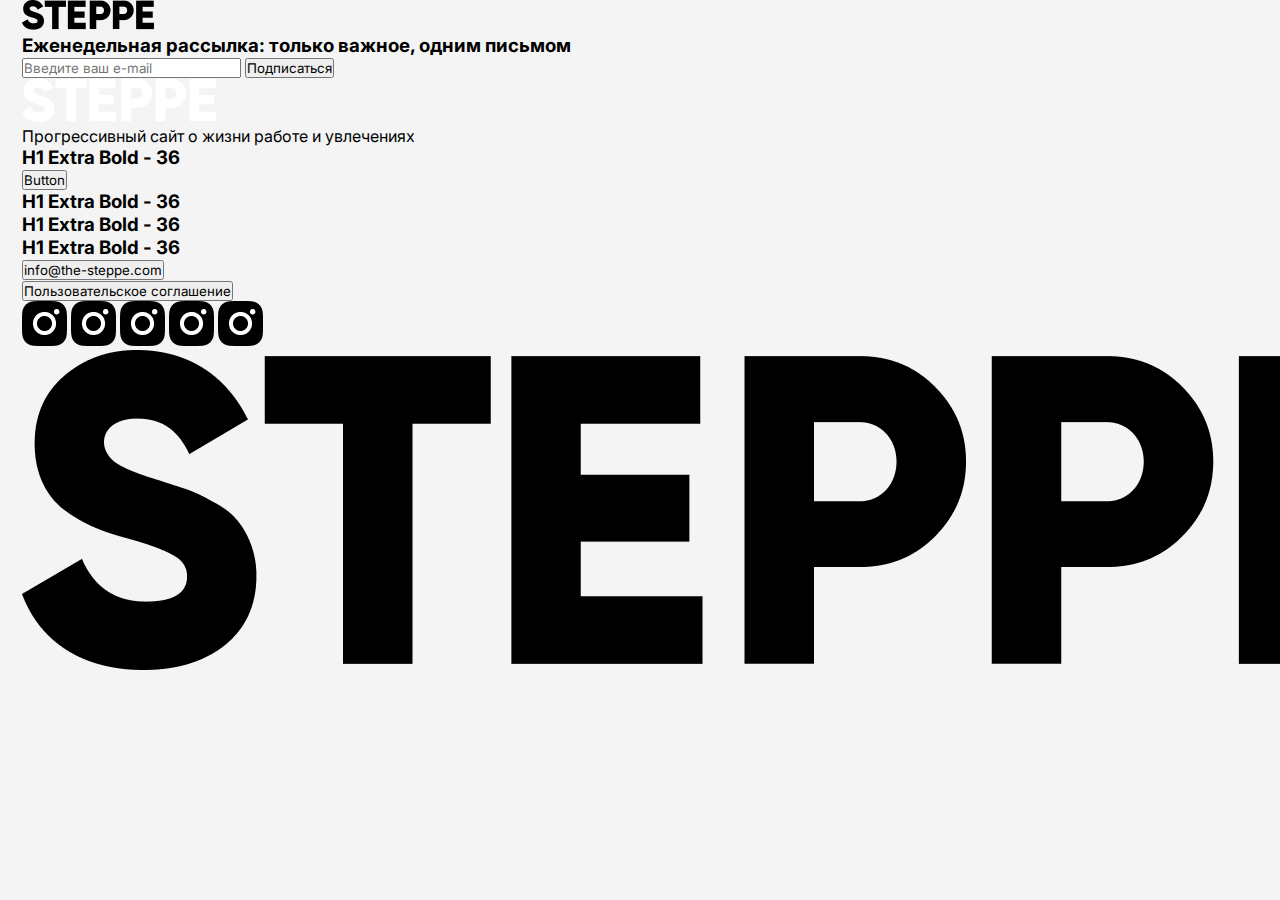
<file: footer.html>
<!DOCTYPE html>
<html lang="en">
<head>
    <meta charset="UTF-8">
    <meta name="viewport" content="width=device-width, initial-scale=1.0">
    <link rel="preconnect" href="https://fonts.googleapis.com">
    <link rel="preconnect" href="https://fonts.gstatic.com" crossorigin>
    <link href="https://fonts.googleapis.com/css2?family=Inter:wght@300;400;700;800&display=swap" rel="stylesheet">
    <link rel="stylesheet" href="css/style.css">
    <title>Document</title>
</head>
<body>

    <div class="container">
        <footer class="footer">

            <div class="distribution-banner">
    
                <div class="distribution-text">
                    <img src="images/Group.png" alt="STEPPE" class="logo">
                    <h3>Еженедельная рассылка: только важное, одним письмом</h3>
                </div>
    
            </div>

            <div class="subscribe">
                <form action="#">
                    <input type="email" placeholder="Введите ваш e-mail" name="#" id="#">
                    <button class="subscribe-btn">Подписаться</button>
                </form>
            </div>
    
            <div class="footer-blocks">
                <div class="about">
                    <img src="images/LOGOTYPE.png" alt="STEPPE">
                    <div class="about-text">Прогрессивный сайт о жизни работе и увлечениях</div>
                </div>
                <div class="footer-horizontal-banner button-block">
                    <h3 class="horizontal-banner-header">H1 Extra Bold - 36</h3>
                    <div class="horizontal-banner-button">
                        <button class="horizontal-banner-btn">Button</button>
                    </div>
                    <h3 class="horizontal-banner-header">H1 Extra Bold - 36</h3>
                    <h3 class="horizontal-banner-header">H1 Extra Bold - 36</h3>
                </div>
            </div>

            <div class="idias-agreement-soc">
                <div class="footer-horizontal-banner button-block">
                    <h3 class="horizontal-banner-header">H1 Extra Bold - 36</h3>
                    <h3 class="horizontal-banner-header"></h3>
                    <h3 class="horizontal-banner-header"></h3>
                    <div class="horizontal-banner-button white-btn">
                        <button class="horizontal-banner-btn ">info@the-steppe.com</button>
                    </div>
                </div>
                <div class="agreement">
                    <button class="agreement-btn"><span>Пользовательское соглашение</span></button>
                </div>
                <div class="footer-soc">
                    <a href="#"><img src="images/Group 5611 (1).png" alt="instagram"></a>
                    <a href="#"><img src="images/Group 5611 (1).png" alt="instagram"></a>
                    <a href="#"><img src="images/Group 5611 (1).png" alt="instagram"></a>
                    <a href="#"><img src="images/Group 5611 (1).png" alt="instagram"></a>
                    <a href="#"><img src="images/Group 5611 (1).png" alt="instagram"></a>
                </div>
            </div>
            
            <div class="footer-logo">
                <img src="images/LogoBig.png" alt="STEPPE">
            </div>

        </footer>
    </div>
    
</body>
</html>
</file>
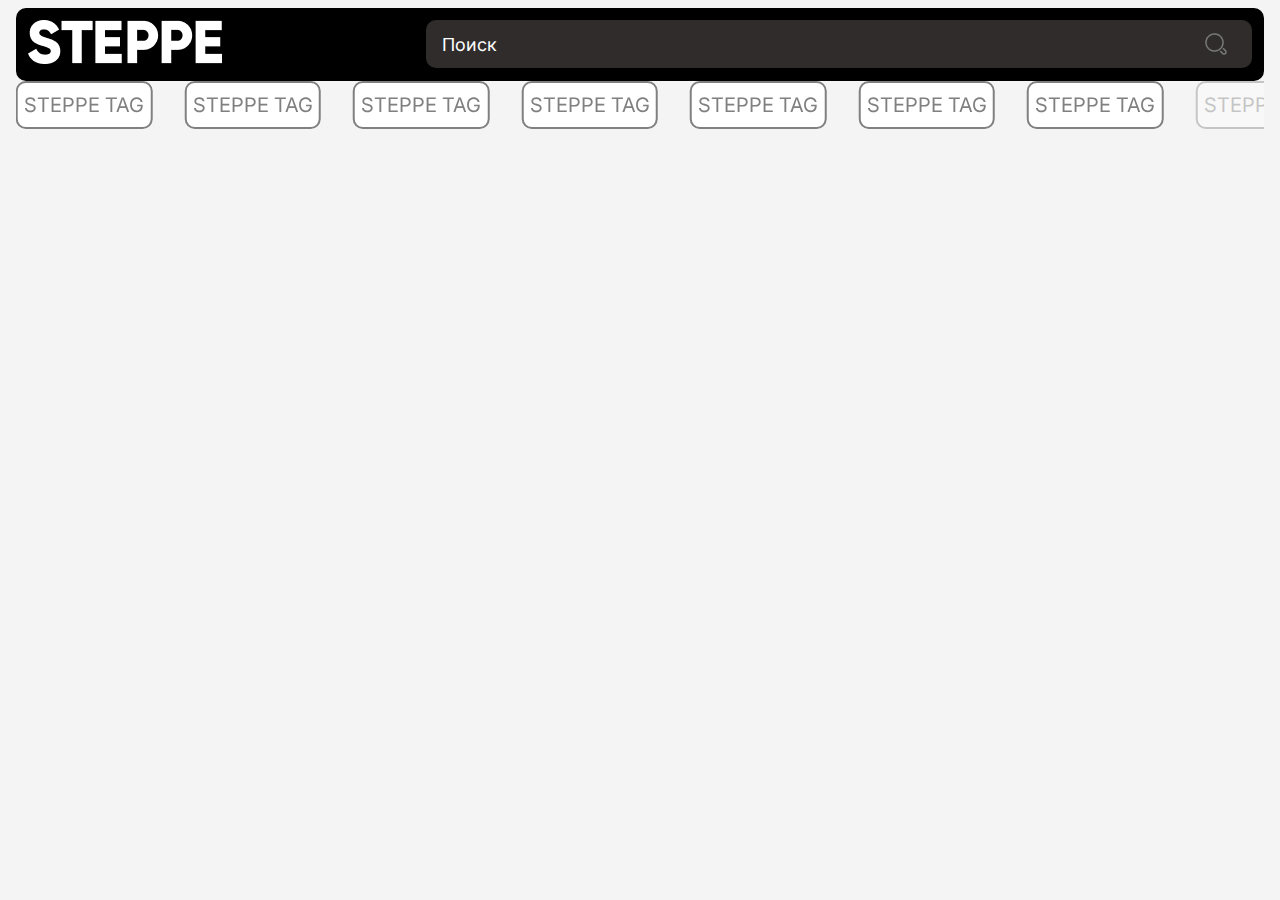
<file: header.html>
<!DOCTYPE html>
<html lang="en">

<head>
    <meta charset="UTF-8">
    <meta http-equiv="X-UA-Compatible" content="IE=edge">
    <meta name="viewport" content="width=device-width, initial-scale=1.0">
    <link rel="stylesheet" href="https://cdn.jsdelivr.net/npm/swiper@8/swiper-bundle.min.css"/>
    <link rel="preconnect" href="https://fonts.googleapis.com">
    <link rel="preconnect" href="https://fonts.gstatic.com" crossorigin>
    <link href="https://fonts.googleapis.com/css2?family=Inter:wght@300;400;700;800&display=swap" rel="stylesheet">
    <link rel="stylesheet" href="css/style.css">
    <title>Document</title>
</head>

<body>

    <div class="container">

        <header class="header">

            <div class="logo">
                <img src="images/LOGOTYPE.png" alt="STEPPE">
            </div>
            <div class="search-btns">
                <div class="search-bar">
                    <form action="#">
                        <input type="text" placeholder="Поиск">
                    </form>
                </div>
                <div class="header-btn-soc">
                    <button class="btn-soc">
                        Соцсети
                    </button>
                    <button class="btn-lang">
                        Steppe Rus
                    </button>
                </div>
            </div>
        </header>

        <section class="pages-tags">

            <div class="swiper-header">
                <div class="swiper-wrapper">
                    <div class="swiper-slide header-slide">
                        <button class="pages-btn-tag header-tags">Steppe tag</button>
                    </div>
                    <div class="swiper-slide header-slide">
                        <button class="pages-btn-tag header-tags">Steppe tag</button>
                    </div>
                    <div class="swiper-slide header-slide">
                        <button class="pages-btn-tag header-tags">Steppe tag</button>
                    </div>
                    <div class="swiper-slide header-slide">
                        <button class="pages-btn-tag header-tags">Steppe tag</button>
                    </div>
                    <div class="swiper-slide header-slide">
                        <button class="pages-btn-tag header-tags">Steppe tag</button>
                    </div>
                    <div class="swiper-slide header-slide">
                        <button class="pages-btn-tag header-tags">Steppe tag</button>
                    </div>
                    <div class="swiper-slide header-slide">
                        <button class="pages-btn-tag header-tags">Steppe tag</button>
                    </div>
                    <div class="swiper-slide header-slide">
                        <button class="pages-btn-tag header-tags">Steppe tag</button>
                    </div>
                </div>
            </div>

        </section>

    </div> <!-- container -->

    <script src="https://cdn.jsdelivr.net/npm/swiper@8/swiper-bundle.min.js"></script>
    <script src="js/main.js"></script>
</body>

</html>
</file>
<file: css/style.css>
* {
    margin: 0;
    padding: 0;
    box-sizing: border-box;
    font-family: 'Inter', sans-serif;
}

li {
    list-style-type: none;
}

.main-article-date-time-svg {
    fill: #fff;
    margin-right: 4px;
}

.main-article-date-time-svg-black {
    fill: #000;
    margin-right: 4px;
}

.white {
    color: #fff;
}

.dark {
    background-color: #302C2C;
}

.container {
    width: 95.733%;
    margin: auto;
}

body {
    background-color: #F4F4F4;
}

.search-bar,
.header-btn-soc {
    display: none;
}

.header {
    display: flex;
    justify-content: center;
    background-color: #000;
    color: #fff;
    text-transform: uppercase;
    font-size: 21px;
    border-radius: 10px;
    margin-top: 8px;
    padding: 8px 0;
}

.main-article {
    background-color: #fff;
    padding: 12px 0 12px 12px;
    display: flex;
    flex-direction: column;
    justify-content: space-evenly;
    border-radius: 10px;
    margin-bottom: 8px;
}

.main-article-banner {
    width: 96.55%;
    height: 220px;
    border-radius: 6px;
    margin-bottom: 10px;
}

.article-header-banner {
    background-color: #9C9CFF;
}

.article-tags-banner {
    background-color: #e3e3e3;
    height: 182px;
}


.main-article-date {
    display: flex;
    justify-content: space-between;
    align-items: center;
    font-size: 12px;
    line-height: 140%;
    width: 49.955%;
    min-width: 159px;
}

.article-header {
    height: 438px;
}

.main-article-text-headers {
    margin: 12px 0;
}

.main-article-text-headers h2 {
    font-size: 24px;
    line-height: 24px;
}

.main-article-text-par {
    font-size: 18px;
    line-height: 120%;
}

.article-tags {
    height: 504px;
}

.main-article-tags-ul {
    height: 234px;
    display: flex;
    flex-direction: column;
    justify-content: space-evenly;
}

.main-article-tags-ul li a {
    display: flex;
    text-decoration: none;
    color: #000;
    /* width: 96.314%; */
}

.main-article-tags-ul li:nth-child(2) {
    margin: 8px 0;
}

.search-desktop-text {
    display: none;
}

.search-tags-ul li:nth-child(2n) {
    margin: 8px 0;
}

.main-article-tag-image {
    width: 23.32%;
    height: 72px;
    margin-right: .5em;
    background-color: #e3e3e3;
    border-radius: 10px;
}

.main-article-date-time {
    display: flex;
    justify-content: space-between;
    width: 45.955%;
    min-width: 67px;
}

.date-large .main-article-date-time {
    width: 42%;
}

.tag-text-header {
    font-size: 14px;
    line-height: 120%;
    text-transform: uppercase;
    background-color: #93ff82;
    font-weight: bold;
    padding: 4px 8px;
    border: 0;
    border-radius: 6px;
}

.main-article-tag-text p {
    font-weight: bold;
    font-size: 16px;
    line-height: 140%;
}

.main-article-tag-text {
    display: flex;
    flex-direction: column;
    align-items: flex-start;
    justify-content: space-between;
}

.article-vertical-banner {
    background-color: #EA2E34;
    height: 240px;
}

.article-vertical {
    background-color: #000000;
}

.article-vertical-date {
    color: #fff;
}

.article-vertical {
    height: 363px;
}

.main-article-text-headers-small h2 {
    font-size: 20px;
    line-height: 20px;
}

.article-full {
    padding: 0;
    background-color: #F4F4F4;
}

.article-full-banner {
    width: 100%;
    background-color: #FFC7F3;
    height: 281px;
    margin-bottom: 0;
}

.article-full-banner-text {
    padding: 12px 0 0 12px;
    border-radius: 10px;
    background-color: #fff;
    height: 111px;
}

.main-article-text-headers-large {
    font-weight: bolder;
    font-size: 36px;
    line-height: 110%;
}

.article-full-banner-text-large {
    padding: 12px 0 0 12px;
    color: #fff;
    border-radius: 10px;
    min-height: 292px;
    max-height: 340px;
}

.text-par-half {
    width: 50%;
    margin-bottom: 12px;
}

.article-test {
    flex-direction: row;
    align-items: center;
    justify-content: center;
    background-color: #F4F4F4;
    padding: 0;
}

.article-test-image {
    width: 86px;
    height: 86px;
    background-color: #93FF82;
    border-radius: 10px;
}

.article-test-tag {
    background: #EA2E34;
    padding: 4px 12px;
    border-radius: 20px;
    width: 24px;
    height: 86px;
    writing-mode: tb;
    display: flex;
    justify-content: center;
    align-items: center;
    color: #fff;
    transform: rotate(180deg);
}

.article-test-text {
    width: 100%;
    height: 86px;
    background-color: #000;
    border-radius: 10px;
    color: #fff;
    padding: 12px;
}

.article-test-text p {
    font-weight: bold;
    font-size: 16px;
    line-height: 140%;
}


/* ---------------------------- */

.search-tags {
    height: 452px;
    justify-content: flex-start;
}

.search-tags-ul {
    height: 100%;
    padding-top: 10px;
}

.search-tags-btn {
    background-color: #EEF1F8;
    border: 1px solid #000;
}

.article-read-also {
    background-color: #f4f4f4;
    padding: 0 8px;
    margin-top: 28px;
}

.main-read-also-banner {
    width: 83px;
    height: 83px;
    background-color: #BEBEBE;
    border-radius: 6px;
}

.main-read-also-header {
    width: 264px;
}

.main-read-also-header h4 {
    font-size: 20px;
    margin-bottom: 8px;
}

.main-read-also {
    display: flex;
}

.read-also-state {
    margin-bottom: 16px;
}


/* _________________________ */

.article-header-pages {
    background-color: #E3E3E3;
    padding: 0;
}

.pages-soc-ul {
    display: flex;
    justify-content: space-evenly;
    align-items: center;
}

.pages-soc {
    height: 69px;
    margin-bottom: 16px;
}

.pages-repost-btn {
    width: 69px;
    background-color: #fff;
    border: 0;
    font-size: 12px;
    line-height: 140%;
    text-transform: uppercase;
    margin-right: 4px;
}

.pages-text {
    width: 97.777%;
}

.pages-text-par {
    font-weight: 500;
    font-size: 16px;
    line-height: 140%;
    padding-right: 8px;
    margin: auto;
    margin-bottom: 20px;
}

.pages-text-par:last-child {
    margin-bottom: 24px;
}

.pages-quote {
    width: 84.43%;
    margin: 40px auto;
}

.pages-quote-text {
    font-weight: 500;
    font-size: 18px;
    line-height: 140%;
    font-style: italic;
}



.main-pages-banner {
    margin: auto;
}

.pages-banner-text {
    color: #fff;
    background-color: #9C9CFF;
    border-radius: 10px;
    padding: 16px 0 16px 16px;

}

.pages-banner-text {
    font-weight: bold;
    font-size: 22px;
    line-height: 110%;
}

.pages-footnote {
    width: 95.55%;
    display: flex;
    padding-top: 4px;
    align-items: center;
    margin-bottom: 24px;
}

.pages-footnote-text {
    font-weight: 600;
    font-size: 25px;
    line-height: 110%;
}

.footnote {
    min-width: 8px;
    min-height: 160px;
    height: 168px;
    background-color: #9C9CFF;
    margin-right: 8px;
    border-radius: 10px;
}

.pages-banner-img {
    background-color: #E3E3E3;
    height: 203px;
    border-radius: 10px;
}

.large-banner {
    width: 100%;
    margin-bottom: 24px;
}

.pages-card {
    width: 87.47%;
    margin: auto;
}

.card {
    background-color: #000;
    height: 334px;
    border-radius: 10px;
    color: #fff;
    padding: 16px 16px 20px;
    margin-bottom: 24px;
}


.card-header {
    font-weight: 800;
    font-size: 18px;
    line-height: 110%;
    border-bottom: 1px solid #fff;
    padding-bottom: 5px;
}

.card-img {
    border-radius: 100px;
    width: 96px;
    height: 96px;
    background-color: #93FF82;
}

.card-content {
    display: flex;
    justify-content: space-evenly;
    align-items: center;
    flex-direction: column;
    text-align: center;
    height: 100%;
}

.card-text-name {
    font-weight: 800;
    font-size: 24px;
    line-height: 110%;
    color: #9C9CFF;
    padding-bottom: 8px;
}

.card-text-par {
    font-weight: 500;
    font-size: 18px;
    line-height: 140%;
}

.misstake-banner {
    width: 97.777%;
    background-color: #fff;
    padding: 12px 25px;
    border-radius: 10px;
    font-weight: 700;
    font-size: 20px;
    line-height: 140%;
    margin-bottom: 52px;
}

#combination {
    background-color: #9c9cff;
    color: #fff;
    border-radius: 10px;
    padding: 3px;
}

.pages-btn-tag {
    width: 44.6%;
    height: 48px;
    font-weight: 400;
    font-size: 20px;
    line-height: 120%;
    background-color: #fff;
    border: 2px solid #808080;
    color: #808080;
    border-radius: 10px;
}

.pages-tags {
    display: flex;
    flex-wrap: wrap;
}

.pages-btn-tag {
    margin: 0 16px 16px 0;
    transition: ease .3s;
    text-transform: uppercase;
}

.pages-btn-tag:hover {
    background-color: #000;
    color: #fff;
    border: none;
}

.main-pages-banner {
    margin-bottom: 24px;
}

.main-article-text-headers-small p {
    display: none;
}

.swiper {
    height: 202px;
    width: 100%;
}

.slider {
    margin-bottom: 24px;
}

.swiper-slide {
    border-radius: 10px;
    background-color: #EA2E34;
    display: flex;
    justify-content: center;
    align-items: center;
}

.swiper-button-prev,
.swiper-button-next {
    width: 36px;
    height: 36px;
    background-color: #fff;
    border-radius: 50px;
}

.swiper-button-next {
    transform: rotate(180deg);
}

.slider-pag {
    max-width: 64px;
    height: 24px;
    background-color: rgba(255, 255, 255, 0.3);
    left: 50% !important;
    border-radius: 12px;
    transform: translate(-50%, 0);
}

.slider-pag span {
    background-color: #fff;
}

.swiper-button-prev::after,
.swiper-button-next::after {
    content: none;
}

.swiper2 {
    display: none;
}

.main-article-text {
    display: none;
}

.text-black {
    color: #000;
}

.search-date {
    display: none;
}

.table-read-also {
    display: none;
}

.swiper-header {
    display: none;
}

footer {
    padding: 0 6px;
}

.steppe-banner {
    width: 100%;
    height: 149px;
    background-color: #ffc7f3;
    border-radius: 10px;
    display: flex;
    flex-direction: column;
    justify-content: space-evenly;
    align-items: center;
    margin-bottom: 8px;
}

.steppe-banner-text {
    font-family: "Inter";
    font-style: normal;
    font-weight: 700;
    font-size: 25px;
    line-height: 110%;
    text-align: center;
    color: #302c2c;
    margin: 0 12px;
}

.steppe-subscribe {
    width: 100%;
    height: 144px;
    background: #000000;
    border-radius: 10px;
    margin-bottom: 8px;
}

.steppe-subscribe-form {
    display: flex;
    flex-direction: column;
    justify-content: space-around;
    align-items: center;
    height: 100%;
}

.steppe-input-email {
    background: #302c2c;
    border: 1px solid #000000;
    border-radius: 10px;
    width: 335px;
    height: 48px;
    font-family: "Inter";
    font-style: normal;
    font-weight: 500;
    font-size: 25px;
    line-height: 120%;
    letter-spacing: -0.019em;
    color: #777777;
    text-align: center;
}

.steppe-input-button {
    width: 335px;
    height: 56px;
    background: #ea2e34;
    border-radius: 10px;
    border: none;
    font-family: "Inter";
    font-style: normal;
    font-weight: 600;
    font-size: 25px;
    line-height: 100%;
    text-align: center;
    letter-spacing: -0.019em;
    color: #ffffff;
}

.steppe-logo {
    background: #ffffff;
    border-radius: 10px;
    height: 359px;
    padding: 12px;
    display: flex;
    flex-direction: column;
    justify-content: space-between;
}

.steppe-logo-text {
    font-family: "Inter";
    font-style: normal;
    font-weight: 600;
    font-size: 25px;
    line-height: 110%;
    font-feature-settings: "liga" off;
    color: #000000;
    width: 300px;
}

.steppe-h1-h2-banner {
    width: 359px;
    height: 212px;
    background: #000000;
    border-radius: 10px;
    color: #ffffff;
    padding: 12px;
    display: flex;
    flex-direction: column;
    justify-content: space-around;
    margin-bottom: 8px;
}

.steppe-h1-h2-text {
    font-family: "Inter";
    font-style: normal;
    font-weight: 800;
    font-size: 25px;
    line-height: 110%;
}

.steppe-h1-h2-600 {
    font-weight: 600;
}

.steppe-banner-button {
    width: 335px;
    height: 56px;
    background: #ea2e34;
    border-radius: 10px;
    border: none;
    font-family: "Inter";
    font-style: normal;
    font-weight: 600;
    font-size: 25px;
    line-height: 100%;
    text-align: center;
    letter-spacing: -0.019em;
    color: #ffffff;
}

.steppe-idea-complaints {
    width: 359px;
    height: 204px;
    background: #000000;
    border-radius: 10px;
    padding: 12px;
    margin-bottom: 8px;
    display: flex;
    flex-direction: column;
    justify-content: space-between;
}

.steppe-idea-text {
    width: 268px;
    font-family: "Inter";
    font-style: normal;
    font-weight: 600;
    font-size: 25px;
    line-height: 100%;
    letter-spacing: -0.019em;
    color: #ffffff;
}

.steppe-idea-button {
    width: 335px;
    height: 56px;
    background: #ffffff;
    border-radius: 10px;
    border: none;
    font-family: "Inter";
    font-style: normal;
    font-weight: 600;
    font-size: 25px;
    line-height: 100%;
    text-align: center;
    letter-spacing: -0.019em;
    color: #000000;
}

.steppe-agreement {
    width: 359px;
    height: 311px;
    background: #ffffff;
    border-radius: 12px;
    display: flex;
    flex-direction: row;
    margin-bottom: 9.54px;
}

.steppe-agreement-button {
    width: 22.6%;
    height: 311px;
    background: #000000;
    border-radius: 12px;
    font-family: "Inter";
    font-style: normal;
    font-weight: 800;
    font-size: 18px;
    color: #ffffff;
    border: none;
    writing-mode: vertical-rl;
    transform: rotate(180deg);
    text-decoration: none;
    display: flex;
    justify-content: center;
    align-items: center;
    margin-right: 8px;
}

.steppe-agreement-logos {
    position: relative;
    width: 100%;
}

.steppe-agreement-logos svg:nth-child(1) {
    position: absolute;
    left: 16.61%;
    top: 7.72%;
}

.steppe-agreement-logos svg:nth-child(2) {
    position: absolute;
    left: 69.09%;
    top: 18.98%;
}

.steppe-agreement-logos svg:nth-child(3) {
    position: absolute;
    left: 13.06%;
    top: 44.69%;
}

.steppe-agreement-logos svg:nth-child(4) {
    position: absolute;
    left: 61.62%;
    top: 59.8%;
}

.steppe-agreement-logos svg:nth-child(5) {
    position: absolute;
    left: 33.85%;
    top: 78.46%;
}

.steppe-footer-logo {
    display: flex;
    justify-content: center;
}

@media only screen and (min-width: 766px) {
    body {
        background: #F4F4F4;
    }

    .main-article-date {
        display: none;
    }

    .tablet-row {
        flex-direction: row;
    }

    .article-tags {
        height: 328px;
    }

    .main-article-tag-image {
        width: 26.46%;
    }

    .main-article-tags-ul {
        justify-content: space-between;
        height: 92.2%;
    }

    .article-tags-banner {
        height: 228px;
    }

    .tablet-banner {
        width: 48.133%;
    }

    .article-fulls {
        display: flex;
        justify-content: space-between;
        flex-flow: wrap;
        margin-top: 24px;
    }

    .article-full {
        margin-bottom: 16px;
        width: 48.83%;
    }

    .article-header-pages {
        width: 61.755%;
    }

    .pages-soc {
        width: 50.6%;
    }

    .pages-text {
        width: 100%;
    }

    .pages-text-par {
        width: 50.6%;
        margin: 0 0 24px 0;
    }
    .pages-banner-text {
        font-size: 36px;
    }

    .pages-banner-img {
        height: 417px;
    }

    .footnote {
        height: 82px;
        min-height: 50px;
    }

    .misstake-banner p {
        width: 64.3%;
        margin: auto;
        text-align: center;
    }

    .pages-btn-tag {
        width: 21.77%;
    }

    .card-header {
        font-size: 24px;
    }

    .pages-card {
        width: 100%;
    }

    .card {
        display: flex;
        flex-direction: column;
        justify-content: center;
        height: 213px;
        min-height: auto;
    }

    .card-content {
        flex-direction: row;
        justify-content: space-between;
    }

    .card-text {
        width: 81.91%;
        text-align: left;
    }

    .wrapper-main-article {
        display: flex;
        flex-wrap: wrap;
        justify-content: space-between;
    }

    .article-vertical {
        width: 48.84%;
    }

    .swiper {
        height: 387px;
        width: 100%;
    }

    .slider {
        margin-bottom: 24px;
    }

    .swiper-slide {
        background-color: #EA2E34;
        border-radius: 10px;
        display: flex;
        justify-content: center;
        align-items: center;
    }

    .swiper-button-prev,
    .swiper-button-next {
        width: 36px;
        height: 36px;
        background-color: #fff;
        border-radius: 50px;
    }

    .swiper-button-next {
        transform: rotate(180deg);
    }

    .slider-pag {
        max-width: 64px;
        height: 24px;
        background-color: rgba(255, 255, 255, 0.3);
        left: 50% !important;
        border-radius: 12px;
        transform: translate(-50%, 0);
    }

    .slider-pag span {
        background-color: #fff;
    }

    .swiper-button-prev::after,
    .swiper-button-next::after {
        content: none;
    }

    .container {
        width: 100%;
        padding: 0 16px;
    }

    /* _____________________________  main*/

    #first-header h2 {
        font-weight: 800;
        font-size: 36px;
        line-height: 100%;
    }

    .main-article-text-headers h2 {
        font-size: 20px;
        font-weight: 700;
    }

    .article-header-banner {
        height: 364px;
    }

    #first-par {
        display: none;
    }

    .tablet-date {
        display: flex;
    }

    .cards-swiper {
        background: none
    }

    .article-vertical {
        width: 100%;
    }

    .wrapper-article-vertical {
        margin-top: 24px;
        overflow-x: hidden;
    }

    .swiper2 {
        display: block;
    }

    .no-slider {
        display: none;
    }

    /* ___________________________ authors */

    .article-read-also {
        background-color: #F4F4F4;
    }

    .main-article-tags-header {
        font-weight: 800;
        font-size: 24px;
        line-height: 110%;
    }

    .search-tags-ul {
        margin-top: 16px;
        flex-wrap: wrap;
        flex-direction: row;
        align-items: center;
        padding: 0;
    }

    .main-article-tags-ul li {
        width: 48.78%;
        height: 394px;
        margin-bottom: 16px;
    }

    .search-tags-ul li:nth-child(2n) {
        margin: 0 0 16px 0;
    }

    .search-tags {
        width: 100%;
        height: auto;
        background-color: #F4F4F4;
        padding: 24px 0 0 0;
    }

    .main-article-tags-ul li a {
        flex-direction: column;
        width: 100%;
    }

    .search-date {
        display: flex;
    }

    .search-tags-btn {
        display: none;
    }

    .tablet-tag-image {
        width: 100%;
        height: 281px;
    }

    .tablet-search-text {
        background-color: #fff;
        justify-content: space-around;
        padding: 2px 12px 12px;
        height: 113px;
        border-radius: 10px;
    }

    .tablet-search-text p {
        font-weight: 700;
        font-size: 20px;
        line-height: 100%;
    }

    .read-also-state {
        display: none;
    }

    .tablet-read-also-header h2 {
        font-weight: 800;
        font-size: 24px;
        line-height: 110%;
    }

    .table-read-also {
        display: flex;
        padding-top: 0;
    }

    .search-bar {
        display: block;
    }

    .search-bar {
        width: 64.805%;
    }

    .search-bar input {
        width: 100%;
        height: 48px;
        background-color: #302C2C;
        border: 0;
        border-radius: 10px;
        color: #fff;
        font-weight: 400;
        font-size: 18px;
        line-height: 120%;
        padding-left: 16px;
        background-image: url("../images/search\ 4.png");
        background-repeat: no-repeat;
        background-position: 97%;
    }

    .search-bar input:focus {
        outline: none;
    }

    .search-bar input::placeholder {
        color: #fff;
        font-weight: 400;
        font-size: 18px;
        line-height: 120%;
    }

    .search-btns {
        width: 67.5%;
    }

    .search-bar {
        width: 100%;
    }

    .header {
        padding: 12px;
        justify-content: space-between;
    }

    .swiper-header {
        width: 100%;
        display: flex;
        overflow-x: hidden;
    }

    .header-slide {
        background: none;
        border-radius: 0;
    }

    .header-tags {
        width: 100%;
    }
    
    .swiper-header .swiper-slide-duplicate-prev {
        opacity: .4;
    }

    .desktop-tags .main-article-tags-ul li {
        width: 100%;
    }

    .desktop-tags .main-article-tags-ul li a {
        flex-direction: row;
    }
}

@media only screen and (min-width: 1440px) {
    body {
        background-color: #F4F4F4;
    }

    .no-slider {
        display: flex;
    }

    .swiper2 {
        display: none;
    }

    .container {
        width: 97.777%;
    }

    .wrapper-header-soc {
        display: flex;
        flex-direction: row;
    }

    .pages-soc {
        width: 29px;
        height: 340px;
    }


    .slider {
        margin: 40px 0;
    }

    .swiper {
        width: 61.081%;
        height: 494px;
        margin: 0;
    }

    .swiper-slide {
        background-color: #EA2E34;
        border-radius: 10px;
        display: flex;
        justify-content: center;
        align-items: center;
    }

    .swiper-button-prev,
    .swiper-button-next {
        width: 36px;
        height: 36px;
        background-color: #fff;
        border-radius: 50px;
    }

    .swiper-button-next {
        transform: rotate(180deg);
    }

    .slider-pag {
        max-width: 64px;
        height: 24px;
        background-color: rgba(255, 255, 255, 0.3);
        left: 50% !important;
        border-radius: 12px;
        transform: translate(-50%, 0);
    }

    .slider-pag span {
        background-color: #fff;
    }

    .swiper-button-prev::after,
    .swiper-button-next::after {
        content: none;
    }

    .pages-soc {
        display: none;
    }

    .article-header-pages {
        width: 61.08%;
        margin-top: 16px;
    }

    .pages-text {
        width: 61.08%;
        display: flex;
        flex-direction: column;
        align-items: flex-end;
        position: relative;
    }

    .pages-text-par {
        width: 80.7%;
        margin: 24px 0 40px;
        padding-right: 0;
        font-size: 18px;
    }

    .pages-quote {
        margin: 0;
        width: 58.24%;
        display: flex;
        justify-content: flex-end;
    }

    .pages-quote-text {
        padding: 16px 24px;
    }

    .main-pages-banner {
        margin: 40px 0;
    }

    .pages-card {
        width: 61.081%;
        margin: 0;
    }

    .card-text {
        width: 85.645%;
    }

    .misstake-banner {
        padding: 12px 15px;
        display: flex;
        justify-content: flex-end;
        position: absolute;
        right: -60%;
        bottom: 0;
        width: 50.5%;
    }

    .misstake-banner p {
        font-style: normal;
        font-weight: 700;
        font-size: 20px;
        width: 100%;
        line-height: 140%;
    }

    .pages-tags {
        margin-bottom: 40px;
    }

    .pages-btn-tag {
        width: 11.364%;
    }

    .article-vertical {
        flex-direction: row-reverse;
        height: 360px;
        padding: 0;
        width: 66.2%;
        justify-content: space-between;
    }

    .main-article-date {
        display: flex;
        width: 100%;
        justify-content: flex-start;
    }

    .main-article-date-time {
        justify-content: flex-start;
        margin-left: 13px;
    }

    .article-vertical-banner {
        height: 360px;
        width: 50.7%;
    }

    .wrapper-vertical-banner {
        width: 49.3%;
        padding: 16px 52px 16px 16px;
        display: flex;
        flex-direction: column-reverse;
        justify-content: space-evenly;
    }

    .main-article-text-headers-small h2 {
        font-weight: 800;
        font-size: 36px;
        line-height: 110%;
    }

    .main-article-text-headers-small p {
        display: block;
        font-weight: 500;
        font-size: 18px;
        line-height: 120%;
        padding-top: 43px;
    }

    .wrapper-header-dp {
        display: flex;
        justify-content: space-around;
    }

    .news {
        width: 22.8%;
        height: 496px;
        background-color: #444444;
    }

    .desktop-tags {
        order: -1;
        flex-direction: column;
        align-items: center;
        padding: 12px;
        height: 496px;
        justify-content: flex-start;
        width: 22.8%;
    }

    .article-header .main-article-date {
        display: none;
    }

    .article-header {
        width: 50%;
        height: 496px;
    }

    .article-header {
        padding: 12px 12px 0;
        justify-content: flex-start;
    }

    .article-header-banner {
        width: 100%;
    }

    .desktop-tags .article-tags-banner {
        width: 100%;
        height: 182px;
        margin-bottom: 4px;
    }

    .main-article-text-headers {
        font-weight: 800;
        font-size: 18px;
        line-height: 110%;
        margin: 0 0 12px 0;
    }

    .tablet-banner {
        width: 100%;
    }

    .main-article-tag-text {
        width: 79.58%;
    }

    .container {
        width: 100%;
    }

    .no-slider {
        flex-direction: column;
        justify-content: space-between;
        width: 32.68%;
        height: 720px;
    }

    .no-slider .article-vertical-banner {
        width: 100%;
        height: 360x;
    }

    .no-slider .tablet-date {
        order: 1;
        padding: 16px;
    }

    .main-article-text-headers {
        padding: 16px;
    }

    .main-article-text {
        display: block;
        font-style: normal;
        font-weight: 500;
        font-size: 18px;
        color: #fff;
        padding-left: 16px;
        line-height: 120%;
    }

    .wrapper-article-vertical {
        display: flex;
        justify-content: space-between;
        flex-wrap: wrap;
    }

    .desktop-fulls {
        width: 66.2%;
    }

    .desktop-fulls .article-full {
        width: 100%;
        flex-direction: row;
        height: 360px;
    }

    .desktop-fulls .article-full .article-full-banner {
        height: 100%;
    }

    .desktop-fulls .article-full .article-full-banner-text {
        width: 96.2%;
        height: 100%;
        padding: 0;
    }

    .text-black {
        color: #000;
    }

    .desktop-fulls .article-full-banner-text {
        display: flex;
        flex-direction: column;
        justify-content: space-between;
    }

    .desktop-fulls .tablet-date {
        order: 1;
        padding: 0 0 16px 16px;
    }

    .desktop-fulls .article-full:nth-child(2n) {
        flex-direction: row-reverse;
    }

    .full-row {
        width: 100%;
    }

    .full-row .article-full {
        height: 560px;
    }

    .full-row .article-full-banner {
        width: 76.75%;
    }

    .full-row .dark {
        height: 100%;
        width: 37.122%;
        max-height: none;
        padding: 24px 0 24px 24px;
        display: flex;
        flex-direction: column;
        justify-content: space-between;
        flex-wrap: wrap;
        position: relative;
    }

    .full-row .main-article-text-headers-large {
        font-style: normal;
        font-weight: 800;
        font-size: 48px;
        line-height: 110%;
        padding: 0;
        width: 69.3%;
    }

    .full-row .tablet-date {
        padding: 0;
    }

    .header {
        margin: 32px 0 16px 0;
        padding: 12px 24px;
        justify-content: space-between;
    }

    .search-bar,
    .header-btn-soc {
        display: block;
    }

    .search-bar {
        width: 64.805%;
    }

    .search-bar input {
        width: 100%;
        height: 48px;
        background-color: #302C2C;
        border: 0;
        border-radius: 10px;
        color: #fff;
        font-weight: 400;
        font-size: 18px;
        line-height: 120%;
        padding-left: 16px;
        background-image: url("../images/search\ 4.png");
        background-repeat: no-repeat;
        background-position: 97%;
    }

    .search-bar input:focus {
        outline: none;
    }

    .search-bar input::placeholder {
        color: #fff;
        font-weight: 400;
        font-size: 18px;
        line-height: 120%;
    }

    .search-btns {
        display: flex;
        justify-content: space-between;
        width: 65.809%;
    }

    .header-btn-soc {
        display: flex;
        justify-content: space-around;
        width: 31.957%;
    }

    .btn-soc {
        width: 136px; /* 31.957% */
    }

    .btn-lang {
        width: 164px;  /*36.37% */
    }

    .header-btn-soc button {
        color: #fff;
        font-weight: 400;
        font-size: 18px;
        text-align: right;
        line-height: 120%;
        background-color: rgba(157, 5, 5, 0);
        background-image: url("../images/Vector\ \(1\).png");
        background-repeat: no-repeat;
        background-position: 10%;
        border: 0;
    }

    .header-tags {
        width: 100%;
    }

    .swiper-header {
        width: 100%;
        display: flex;
    }

    .header-slide {
        background: none;
        border-radius: 0;
        display: block;
    }
    
    .swiper-header .swiper-slide-duplicate-prev {
        opacity: .4;
    }

    .desktop-tags .main-article-tags-ul li {
        width: 100%;
        height: 72px;
        margin-bottom: 8px;
    }

    .desktop-tags .main-article-tags-ul li a {
        flex-direction: row;
    }
    
    .desktop-tags .main-article-text-headers {
        padding: 0;
    }

    .desktop-tags .main-article-tags-ul li:nth-child(2) {
        margin: 0 0 8px 0;
    }

    .pages-article {
        padding: 0;
    }

    .search-desktop-text {
        display: block;
        font-weight: 500;
        font-size: 18px ;
        line-height: 120%;
    }

    .search-tags-ul li {
        width: 66.194%;
    }

    .tablet-tag-image {
        width: 50.645%;
        margin: 0;
        height: 360px;
    }

    .tablet-search-text {
        width: 49.36%;
        height: 360px;
        flex-direction: column-reverse;
    }

    .tablet-search-text p:last-child {
        font-style: normal;
        font-weight: 800;
        font-size: 36px;
        line-height: 110%;
    }

    .search-tags-ul li a {
        flex-direction: row;
    }


    /* _____________________ footer */

    .distribution-banner {
        background-color: #FFC7F3;
        border-radius: 10px;
        padding: 48px 0;
        height: 302px;
    }

    .distribution-text img {
        margin-bottom: 32px;
    }

    .distribution-text {
        font-weight: 600;
        text-align: center;
        font-size: 72px;
        line-height: 100%;
        display: flex;
        align-items: center;
        flex-direction: column;
    }

    .subscribe {
        background-color: #000;
        padding: 24px 0;
        border-radius: 10px;
    }

    .subscribe form {
        display: flex;
        justify-content: space-evenly;
    }

    .subscribe button, .subscribe input {
        height: 140px;
        border-radius: 10px;
        border: 0;
    }

    .subscribe input {
        width: 57.955%;
        background-color: #272727;
        border: 0;
        border-radius: 10px;
        color: #BEBEBE;
        font-weight: 400;
        font-size: 36px;
        line-height: 100%;
        padding-left: 32px;
    }
    
    .subscribe input::placeholder {
        color: #BEBEBE;
        font-weight: 400;
        font-size: 36px;
        text-transform: uppercase;
        line-height: 100%;
    }

    .subscribe input:focus {
        outline: none;
    }

    .subscribe button {
        width: 36.933%;
        background-color: #EA2E34;
        text-transform: uppercase;
        color: #fff;
        font-weight: 600;
        font-size: 36px;
        line-height: 100%;
    }

    .about {
        background-color: #000;
        color: #fff;
        padding: 24px;
        width: 32.677%;
        height: 360px;
        display: flex;
        justify-content: space-between;
        flex-direction: column;
        border-radius: 10px;
    }

    .about img {
        height: 56px;
        width: 247px;
    }

    .about-text {
        font-weight: 800;
        font-size: 36px;
        line-height: 110%;
    }

    .footer-horizontal-banner {
        border-radius: 10px;
        color: #fff;
        font-weight: 600;
        font-size: 36px;
        line-height: 110%;
        padding: 16px;
        background-color: #000000;
        display: flex;
        justify-content: space-between;
        align-content: space-between;
        flex-wrap: wrap;
        width: 66.2%;
        height: 360px;
    }

    .footer-horizontal-banner h3, .horizontal-banner-button {
        width: 50%;
    }

    .footer-horizontal-banner h3:nth-child(4) {
        text-align: right;
    }

    .horizontal-banner-button {
        display: flex;
        justify-content: flex-end;
    }

    .footer-horizontal-banner button {
        background-color: #FFCB45;
        border: 0;
        border-radius: 10px;
        height: 48px;
        width: 320px;
        font-weight: 800;
        font-size: 18px;
        line-height: 110%;
    }

    .footer-blocks {
        display: flex;
        justify-content: space-between;
        margin: 16px 0;
    }

    .white-btn button {
        background-color: #fff;
        color: #000;
        font-weight: 800;
        font-size: 18px;
        line-height: 110%;
    }

    .idias-agreement-soc {
        display: flex;
        justify-content: space-between;
    }

    .agreement {
        width: 10.512%;
        height: 360px;
    }

    .agreement button {
        width: 100%;
        height: 100%;
        border-radius: 10px;
        font-weight: 600;
        font-size: 28px;
        color: #fff;
        background-color: #000;
    }

    .agreement span {
        writing-mode: tb;
        transform: rotate(180deg);
    }

    .footer-soc {
        position: relative;
        width: 21.023%;
    }

    .footer-soc a {
        position: absolute;
    }

    .footer-soc a:nth-child(1) {
        left: 16.61%;
        top: 7.72%;
    }

    .footer-soc a:nth-child(2) {
        left: 69.09%;
        top: 18.98%;
    }

    .footer-soc a:nth-child(3) {
        left: 13.06%;
        top: 44.69%;
    }

    .footer-soc a:nth-child(4) {
        left: 61.62%;
        top: 59.8%;
    }

    .footer-soc a:nth-child(5) {
        left: 33.85%;
        top: 78.46%;
    }

    .footer-logo {
        margin: 60px 0 16px 0;
    }

    .footer-logo img {
        width: 100%;
    }
}
</file>
